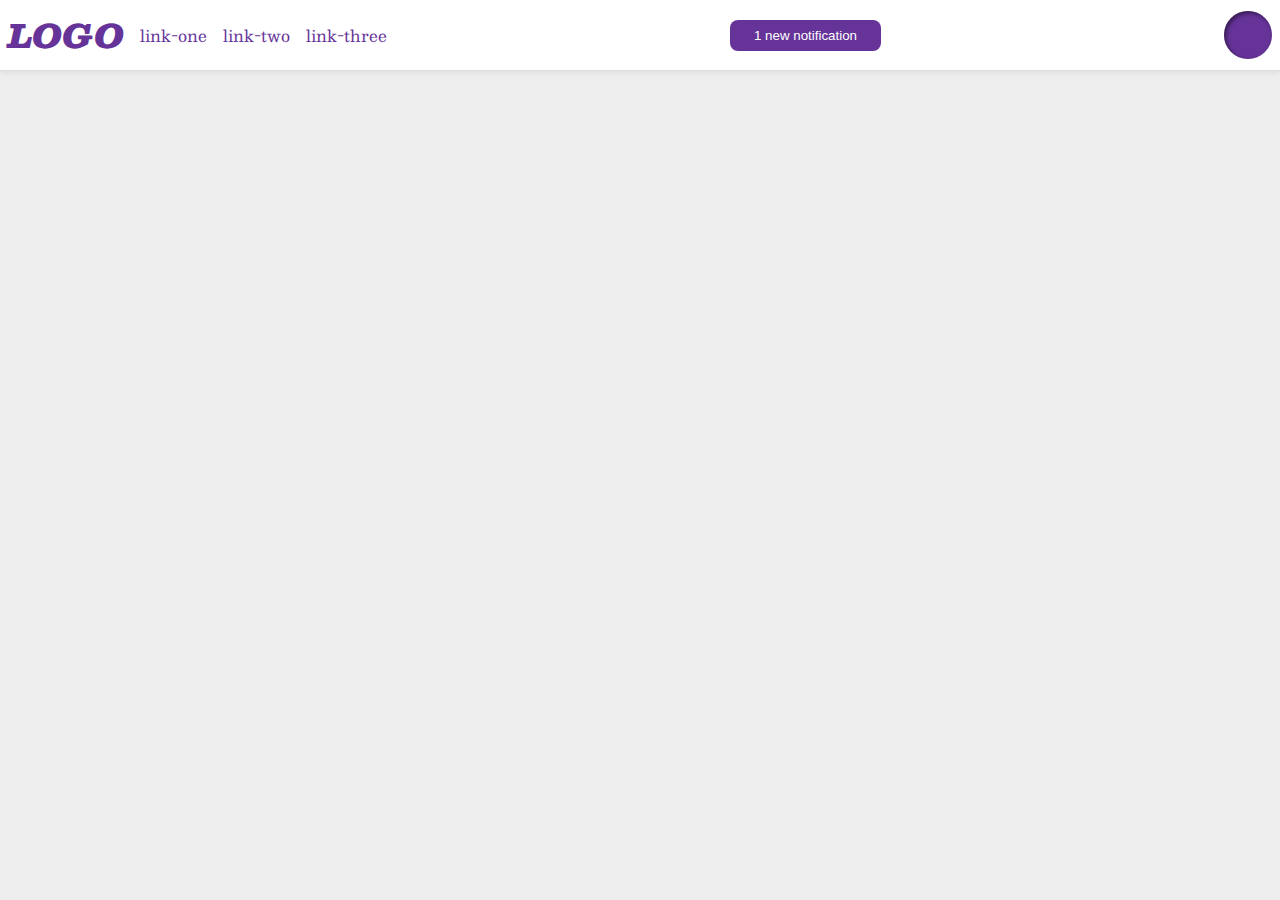
<file: flex/03-flex-header-2/index.html>
<!DOCTYPE html>
<html lang="en">
<head>
  <meta charset="UTF-8">
  <meta http-equiv="X-UA-Compatible" content="IE=edge">
  <meta name="viewport" content="width=device-width, initial-scale=1.0">
  <title>Flex Header 2</title>
  <link rel="stylesheet" href="style.css">
</head>
<body>
  <div class="header">
    <div class="left">
      <div class="logo">
        LOGO
      </div>
      <ul class="links">
        <li><a href="google.com">link-one</a></li>
        <li><a href="google.com">link-two</a></li>
        <li><a href="google.com">link-three</a></li>
      </ul>
    </div>
    <button class="notifications">
      1 new notification
    </button>
    <div class="profile-image"></div>
  </div>
</body>
</html>
</file>
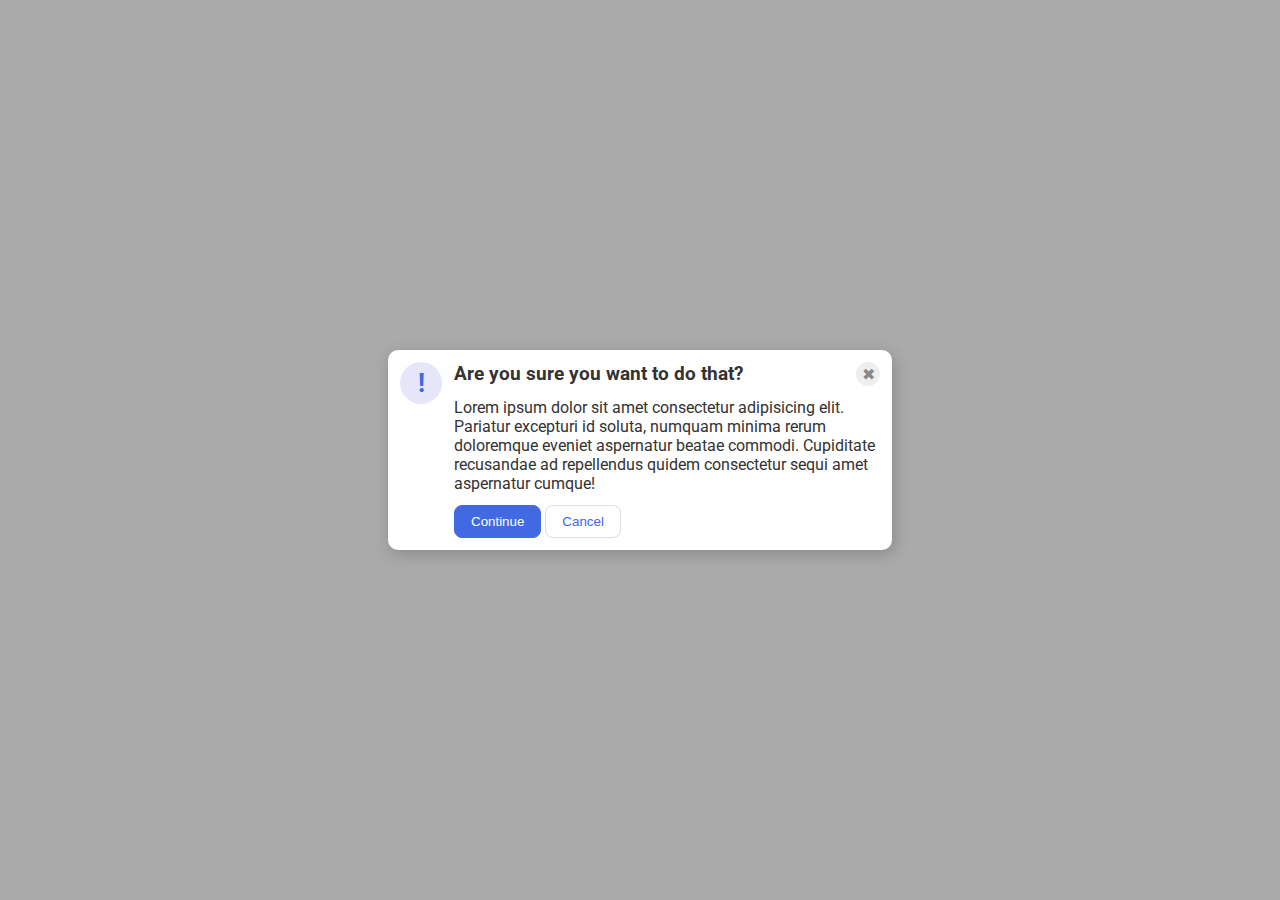
<file: flex/05-flex-modal/index.html>
<!DOCTYPE html>
<html lang="en">
<head>
  <meta charset="UTF-8">
  <meta http-equiv="X-UA-Compatible" content="IE=edge">
  <meta name="viewport" content="width=device-width, initial-scale=1.0">
  <link rel="stylesheet" href="style.css">
  <title>Modal</title>
</head>
<body>
  <div class="modal">
    <div class="icon">!</div>
    <div class="col">
      <div class="top">
        <div class="header">Are you sure you want to do that?</div>
        <div class="close-button">✖</div>
      </div>
      <div class="text">Lorem ipsum dolor sit amet consectetur adipisicing elit. Pariatur excepturi id soluta, numquam minima rerum doloremque eveniet aspernatur beatae commodi. Cupiditate recusandae ad repellendus quidem consectetur sequi amet aspernatur cumque!</div>
      <div class="btngroup">
        <button class="continue">Continue</button>
        <button class="cancel">Cancel</button>
      </div>
    </div>
  </div>
</body>
</html>
</file>
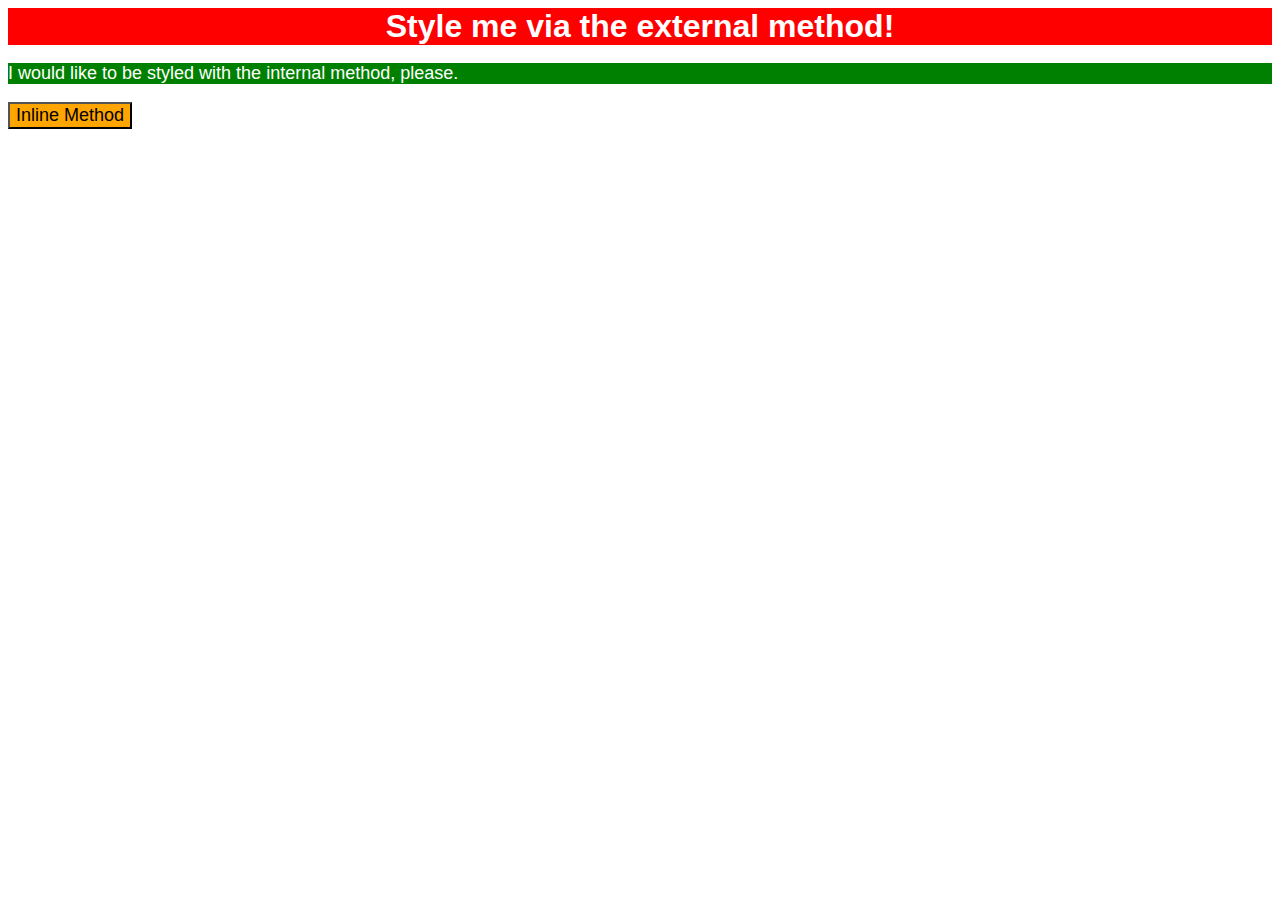
<file: foundations/01-css-methods/index.html>
<!DOCTYPE html>
<html lang="en">

<head>
  <meta charset="UTF-8">
  <meta http-equiv="X-UA-Compatible" content="IE=edge">
  <meta name="viewport" content="width=device-width, initial-scale=1.0">
  <link rel="stylesheet" href="style.css">
  <title>Methods for Adding CSS</title>
  <style>
    p {
      background-color: green;
      color: white;
      font-size: 18px;
    }
  </style>
</head>

<body>
  <div>Style me via the external method!</div>
  <p>I would like to be styled with the internal method, please.</p>
  <button style="background-color: orange; font-size: 18px;">Inline Method</button>
</body>

</html>
</file>
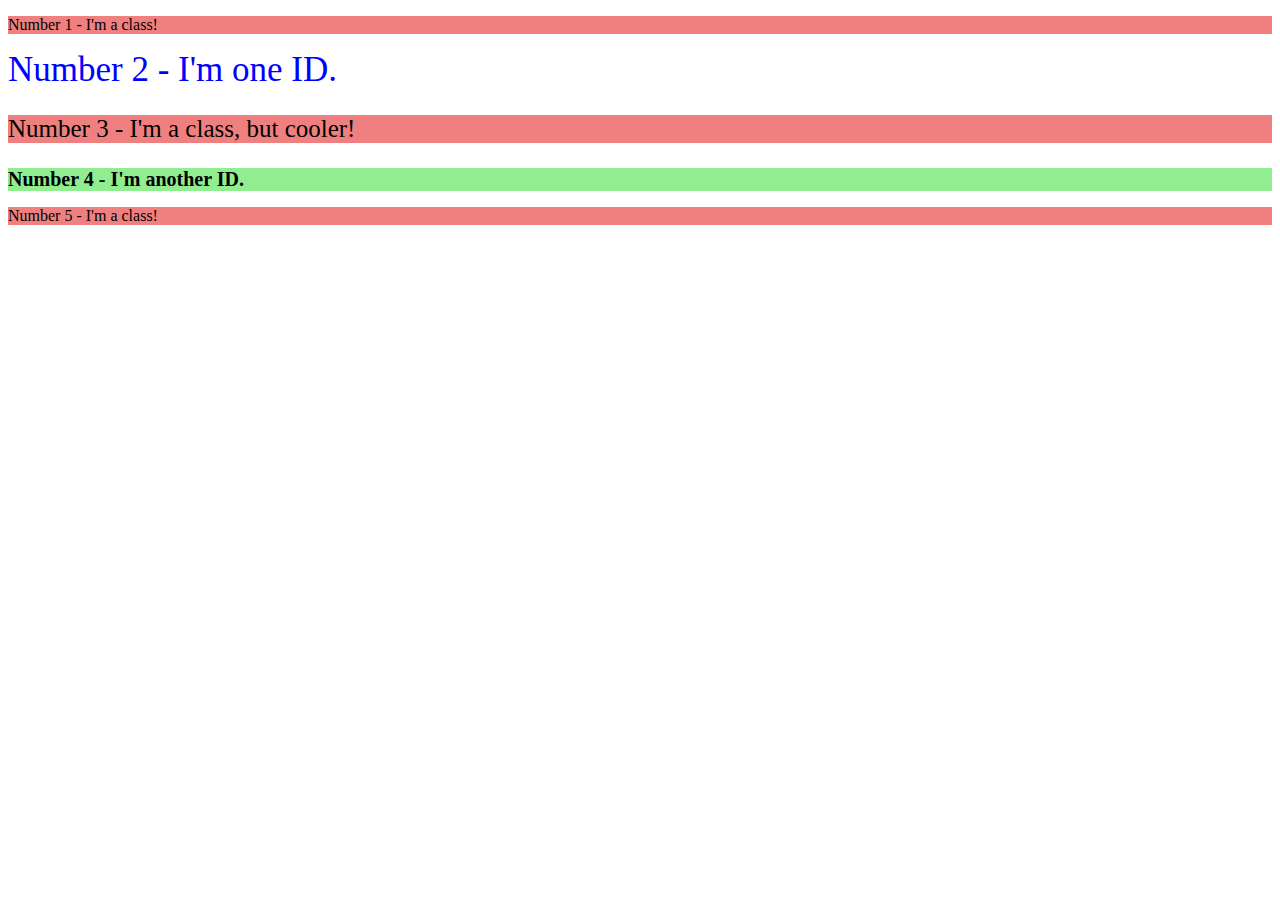
<file: foundations/02-class-id-selectors/index.html>
<!DOCTYPE html>
<html lang="en">
<head>
  <meta charset="UTF-8">
  <meta http-equiv="X-UA-Compatible" content="IE=edge">
  <meta name="viewport" content="width=device-width, initial-scale=1.0">
  <title>Class and ID Selectors</title>
  <link rel="stylesheet" href="style.css">
</head>
<body>
  <p class="redthin">Number 1 - I'm a class!</p>
  <div id="bluebig">Number 2 - I'm one ID.</div>
  <p class="redthin bigfont">Number 3 - I'm a class, but cooler!</p>
  <div id="greenbg">Number 4 - I'm another ID.</div>
  <p class="redthin">Number 5 - I'm a class!</p>
</body>
</html>
</file>
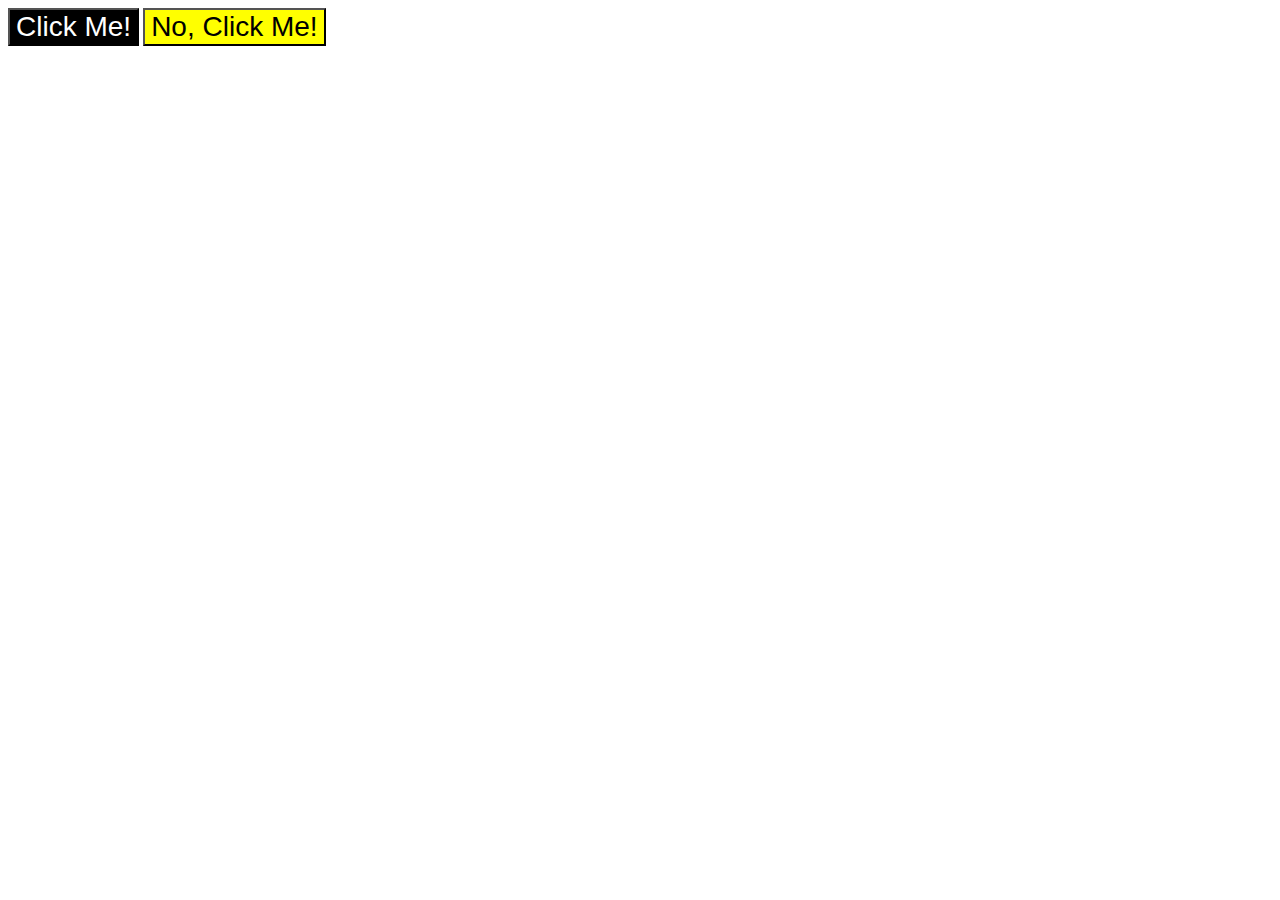
<file: foundations/03-grouping-selectors/index.html>
<!DOCTYPE html>
<html lang="en">
<head>
  <meta charset="UTF-8">
  <meta http-equiv="X-UA-Compatible" content="IE=edge">
  <meta name="viewport" content="width=device-width, initial-scale=1.0">
  <title>Grouping Selectors</title>
  <link rel="stylesheet" href="style.css">
</head>
<body>
  <button class="first">Click Me!</button>
  <button class="second">No, Click Me!</button>
</body>
</html>
</file>
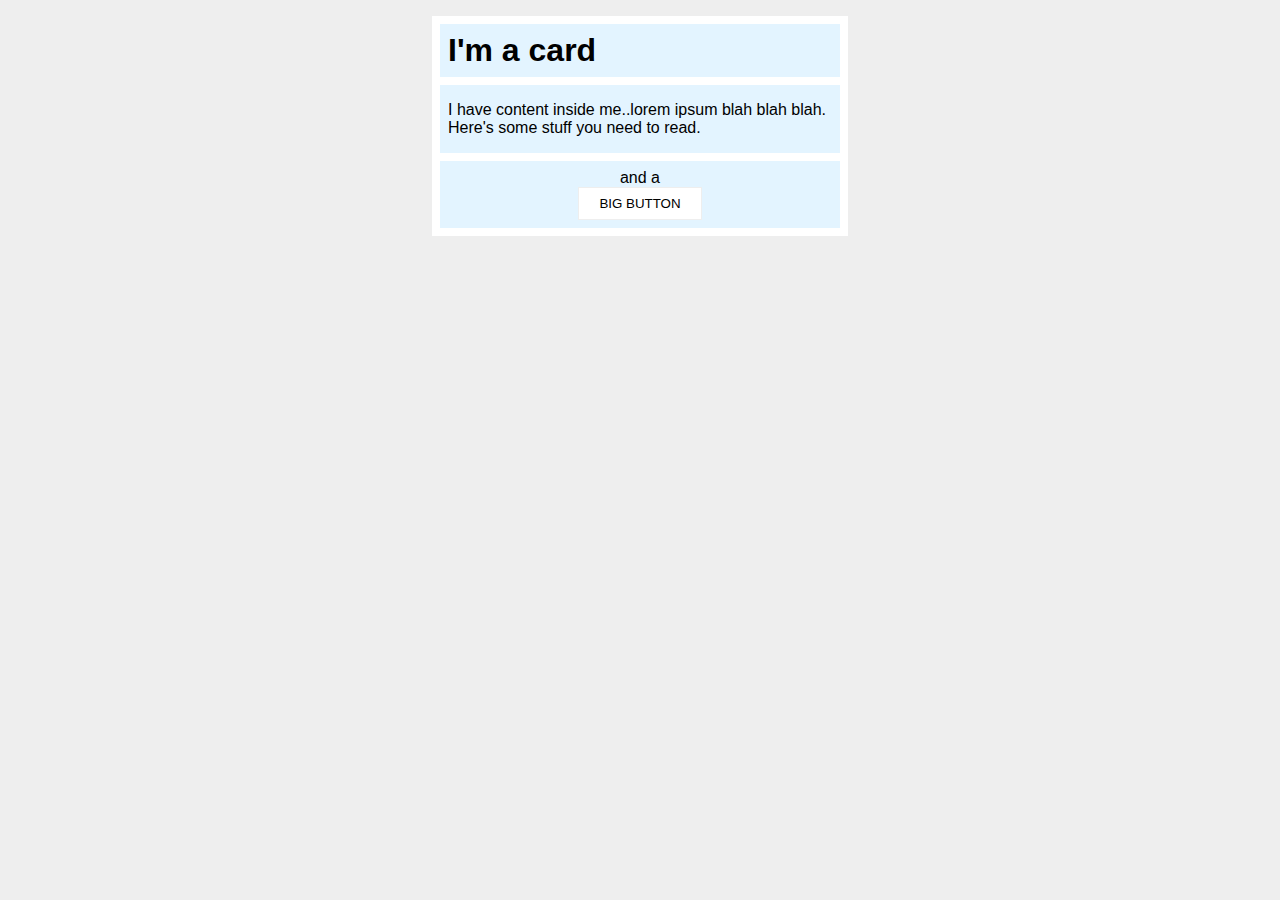
<file: margin-and-padding/margin-and-padding-2/index.html>
<!DOCTYPE html>
<html lang="en">

<head>
  <meta charset="UTF-8">
  <meta http-equiv="X-UA-Compatible" content="IE=edge">
  <meta name="viewport" content="width=device-width, initial-scale=1.0">
  <title>Margin and Padding exercise 2</title>
  <link rel="stylesheet" href="style.css">
</head>

<body>
  <div class="card">
    <h1 class="title">I'm a card</h1>
    <div class="content">I have content inside me..lorem ipsum blah blah blah. Here's some stuff you need to read.</div>
    <div class="button-container">and a
      <button block>BIG BUTTON</button>
    </div>
  </div>
</body>

</html>
</file>
<file: flex/03-flex-header-2/style.css>
/* this is some magical font-importing.  
you'll learn about it later. */
@import url('https://fonts.googleapis.com/css2?family=Besley:ital,wght@0,400;1,900&display=swap');

body {
  margin: 0;
  background: #eee;
  font-family: Besley, serif;
}

.header {
  display: flex;
  background: white;
  border-bottom: 1px solid #ddd;
  box-shadow: 0 0 8px rgba(0,0,0,.1);
  justify-content: space-between;
  align-items: center;
  padding: 8px;
}
.left, .right {
  display: flex;
  align-items: center;
  gap: 16px;
}


.profile-image {
  background: rebeccapurple;
  box-shadow: inset 2px 2px 4px rgba(0,0,0,.5);
  border-radius: 50%;
  width: 48px;
  height:  48px;
}

.logo {
  color: rebeccapurple;
  font-size: 32px;
  font-weight: 900;
  font-style: italic;
}

button {
  border: none;
  border-radius: 8px;
  background: rebeccapurple;
  color: white;
  padding: 8px 24px;
}

a {
  /* this removes the line under our links */
  text-decoration: none;
  color: rebeccapurple;
}

ul {
  display: flex;
  list-style-type: none;
  gap: 16px;
  margin: 0;
  padding: 0;
}
</file>
<file: flex/05-flex-modal/style.css>
@import url('https://fonts.googleapis.com/css2?family=Roboto:wght@400;700&display=swap');

html, body {
  height: 100%;
}

body {
  font-family: Roboto, sans-serif;
  margin: 0;
  background: #aaa;
  color: #333;
  /* I'll give you this one for free lol */
  display: flex;
  align-items: center;
  justify-content: center;
}

.modal {
  background: white;
  width: 480px;
  border-radius: 10px;
  box-shadow: 2px 4px 16px rgba(0,0,0,.2);
  display: flex;
  justify-content:space-between;
  gap: 12px;
  padding: 12px;
}

.icon {
  color: royalblue;
  font-size: 26px;
  font-weight: 700;
  background: lavender;
  width: 42px;
  height: 42px;
  border-radius: 50%;
  display: flex;
  align-items: center;
  justify-content: center;
}

.col {
  display: flex;
  flex-direction: column;
  flex: 1;
  gap: 12px;
}
.top {
  font-size: larger;
  font-weight: bold;
  display: flex;
  flex: 1;
  justify-content: space-between;
}
.close-button {
  background: #eee;
  border-radius: 50%;
  color: #888;
  font-weight: 400;
  font-size: 16px;
  height: 24px;
  width: 24px;
  display: flex;
  align-items: center;
  justify-content: center;
}

.btngroup {
    flex: 1;
}

button {

  padding: 8px 16px;
  border-radius: 8px;
}

button.continue {
  background: royalblue;
  border: 1px solid royalblue;
  color: white;
}

button.cancel {
  background: white;
  border: 1px solid #ddd;
  color: royalblue;
}
</file>
<file: foundations/01-css-methods/style.css>
* {
    font-family: sans-serif;
}
div {
    background-color: red;
    color: white;
    font-size: 32px;
    font-weight: bold;
    text-align: center;
}
</file>
<file: foundations/02-class-id-selectors/style.css>
.redthin {
    background-color: lightcoral;
}
.bigfont {
    font-size: 25px;
}
#bluebig {
    font-size: 35px;
    color: blue;
}
#greenbg {
    font-size: 20px;
    font-weight: bold;
    background-color: lightgreen;
}
</file>
<file: foundations/03-grouping-selectors/style.css>
.first, .second {
    font-size: 28px;
    font-family: Helvetica, "Times New Roman", sans-serif;
}
.first {
    background-color: black;
    color: white;
}
.second {
    background-color: yellow;
}
</file>
<file: margin-and-padding/margin-and-padding-2/style.css>
body {
  background: #eee;
  font-family: sans-serif;
}

.card {
  font-size: 16px;
  width: 400px;
  background: #fff;
  margin: 16px auto;
  padding: 8px;
}

.title {
  background: #e3f4ff;
  margin-top: 0px;
  margin-bottom: 8px;
  padding: 8px;
}

.content {
  background: #e3f4ff;
  padding: 16px 8px;
  margin-bottom: 8px;
}

.button-container {
  text-align: center;
  background: #e3f4ff;
  padding: 8px;
}

button {
  margin: auto;
  padding: 8px 20px;
  display: block;
  background: white;
  border: 1px solid #eee;
}
</file>
